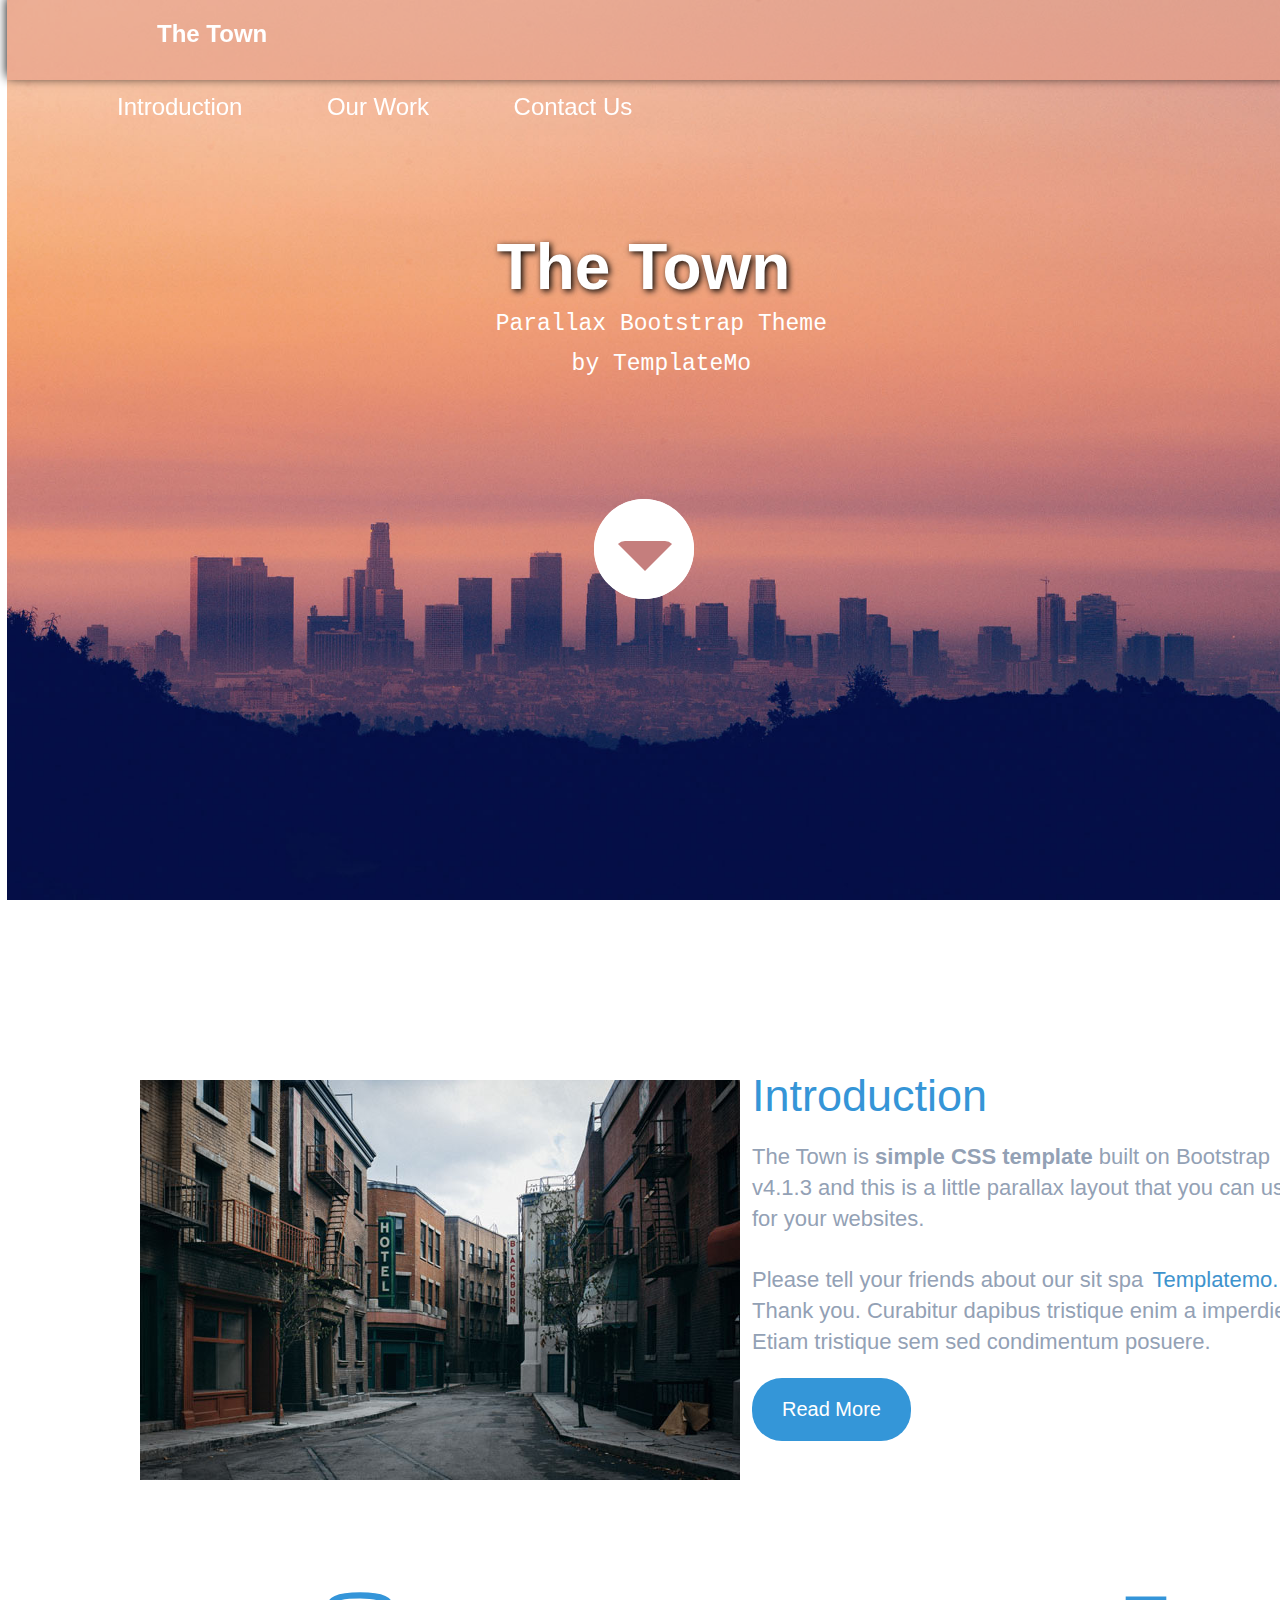
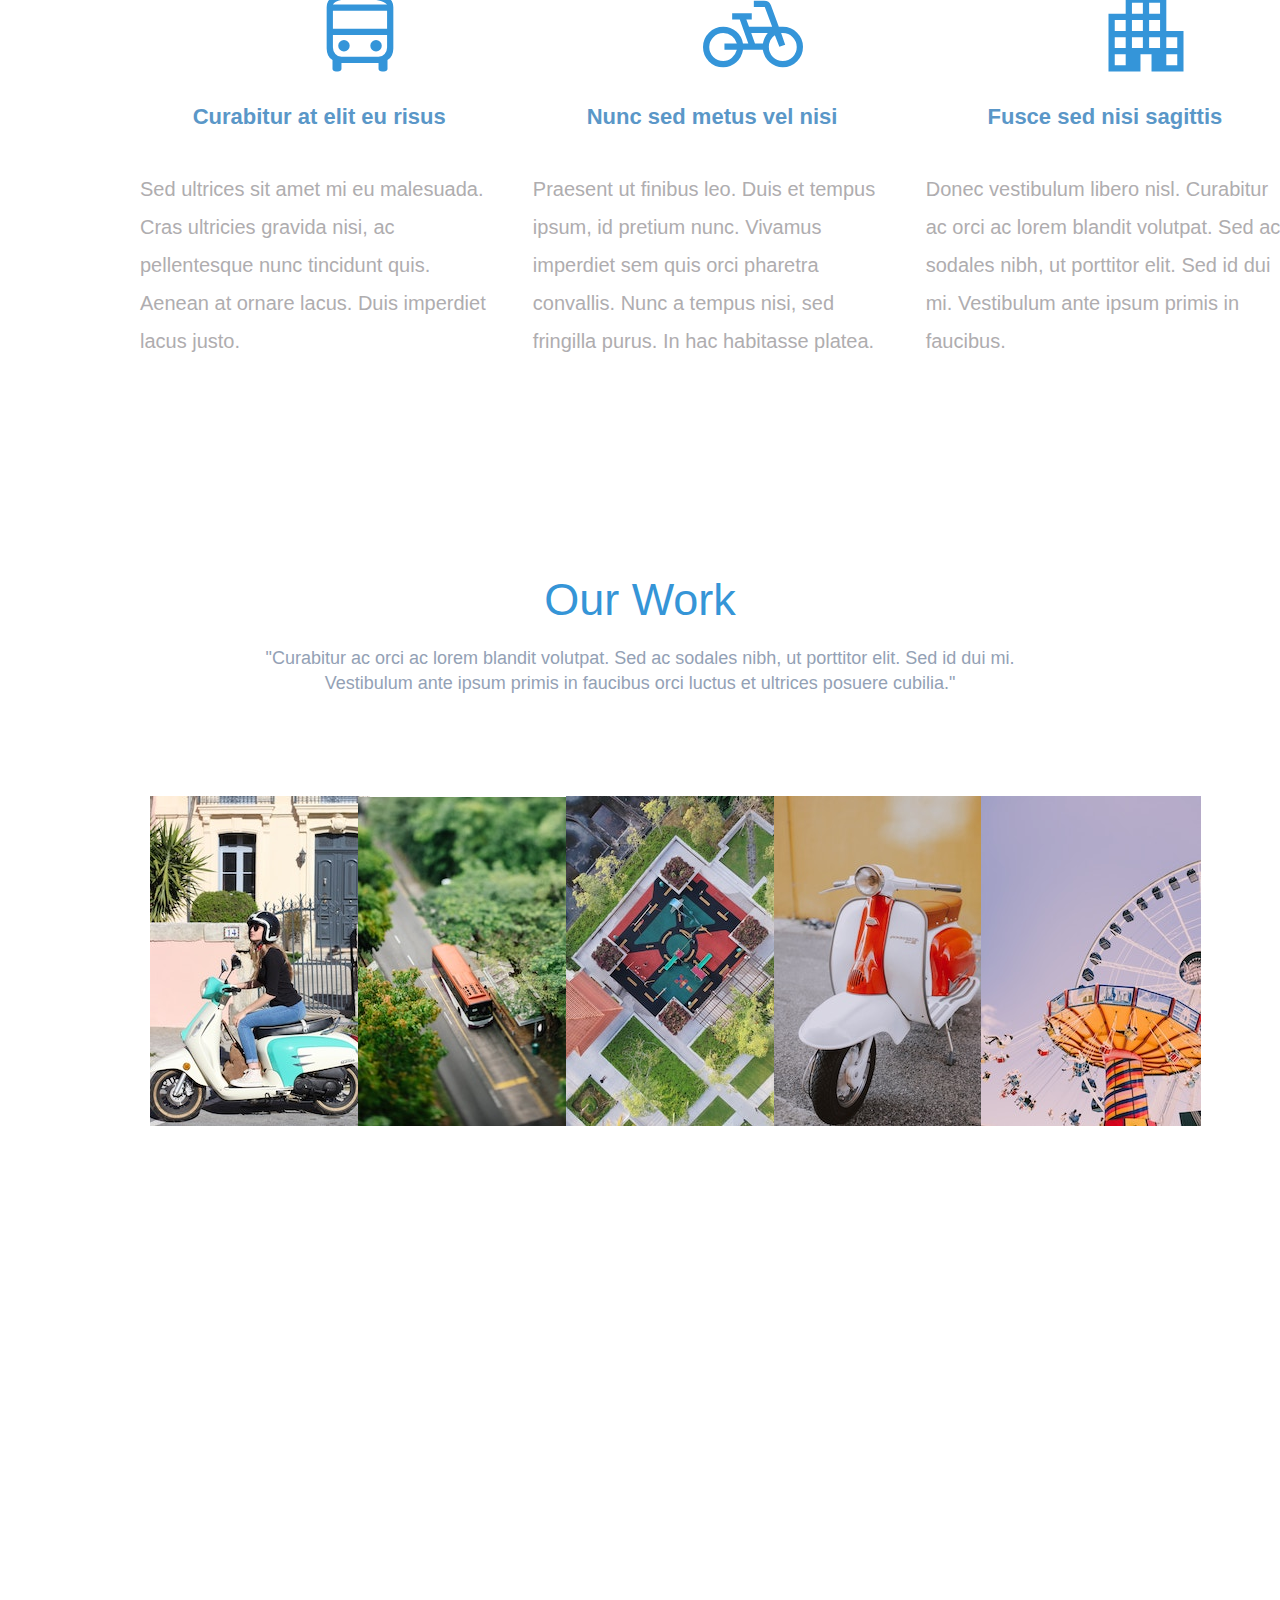
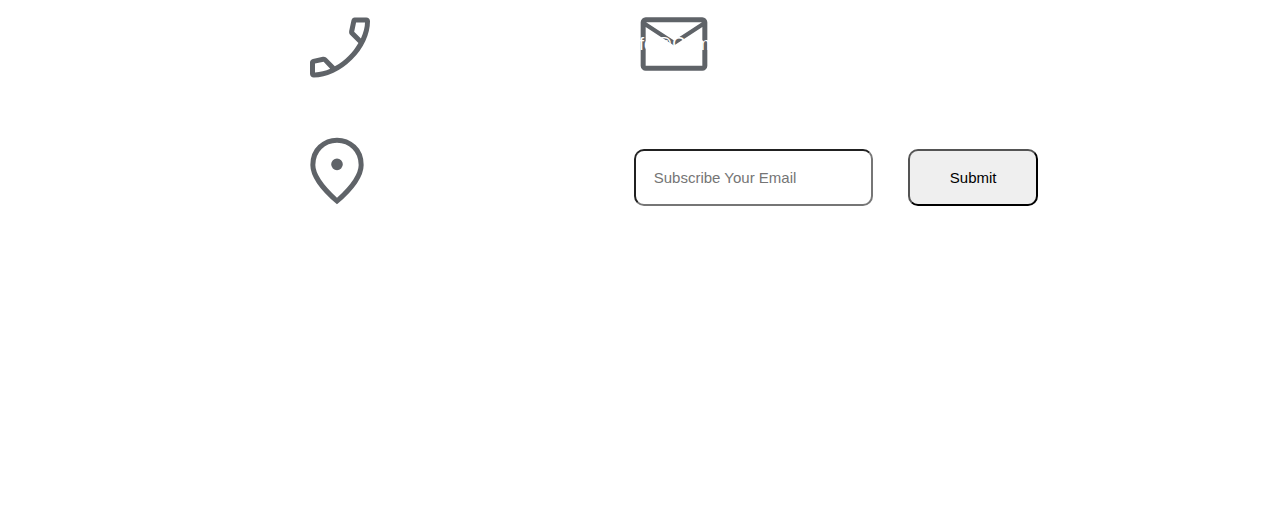
<file: index.html>
<!DOCTYPE html>
<html lang="en">
<head>
    <meta charset="UTF-8">
    <meta http-equiv="X-UA-Compatible" content="IE=edge">
    <meta name="viewport" content="width=device-width, initial-scale=1.0">
    <title>The-Town</title>
    <link rel="stylesheet" href="new.css">
    <link href="https://fonts.googleapis.com/icon?family=Material+Icons" rel="stylesheet">
</head>
<body>
    <section class="home" id="home">
        <nav>
        <h2><a class="town" href="#home">the town</a></h2> 
        <ul>
            <li><a href="#intro">introduction</a></li>
            <li><a href="#our-work">our work</a></li>
            <li><a href="#contact-us">contact us</a></li>
        </ul>
    </nav>
    <div class="content-home">
        <h1>The Town</h1>
        <pre>
            Parallax Bootstrap Theme
            by TemplateMo
        </pre>
    </div>
    </div>
        <div class="button-intro"><a href="#intro" ><p class="button-intro"></p></a></div>
    </section>
    <p class="scroll-nav"></p>
    <span id="intro"></span>
    <section class="introduction" >
        <div class="intro-img"><img src="images/the-town-01.jpg" alt="pic is not found"></div>
      <div class="intro-img-descraption">
        <h2>introduction</h2>
        <p>The Town is <b><span>simple CSS template</span></b> built on Bootstrap v4.1.3 and this is a little parallax layout that you can use for your websites.
            <br>
            <br>
            Please tell your friends about our sit spa <a class="outsite-link" target="_blank" href="https://templatemo.com/live/templatemo_525_the_town">templatemo. </a>
                      Thank you. Curabitur dapibus tristique enim a imperdiet. Etiam tristique sem sed condimentum posuere.
        </p>
        <span class="more">Read More</span>
    </div>
    <div class="details">
        <div class="one">
            <svg class="icon" xmlns="http://www.w3.org/2000/svg" height="48px" viewBox="0 -960 960 960" width="48px" fill="#3495d9"><path d="M249-120q-13 0-23-7.5T216-147v-84q-29-16-42.5-46T160-341v-397q0-74 76.5-108T481-880q166 0 242.5 34T800-738v397q0 34-13.5 64T744-231v84q0 12-10 19.5t-23 7.5h-19q-14 0-24-7.5T658-147v-55H302v55q0 12-10 19.5t-24 7.5h-19Zm232-644h259-520 261Zm177 293H220h520-82Zm-438-60h520v-173H220v173Zm106 219q23 0 39-16t16-39q0-23-16-39t-39-16q-23 0-39 16t-16 39q0 23 16 39t39 16Zm308 0q23 0 39-16t16-39q0-23-16-39t-39-16q-23 0-39 16t-16 39q0 23 16 39t39 16ZM220-764h520q-24-26-92-41t-167-15q-118 0-181 13.5T220-764Zm82 502h356q35 0 58.5-27t23.5-62v-120H220v120q0 35 23.5 62t58.5 27Z"/></svg>
            <h3>Curabitur at elit eu risus</h3>
            <p>Sed ultrices sit amet mi eu malesuada. Cras ultricies gravida nisi, ac pellentesque nunc tincidunt quis. Aenean at ornare lacus. Duis imperdiet lacus justo.</p>
        </div>
        <div class="two">
            <svg class="icon" xmlns="http://www.w3.org/2000/svg" height="48px" viewBox="0 -960 960 960" width="48px" fill="#3495d9"><path d="M194-160q-81 0-137.5-57T0-355q0-81 57.04-137.5T195-549q71 0 124.5 45.5T384-388h51l-82-232h-73v-60h188v60h-52l26 71h222l-71-191H488v-60h99q24 0 40.5 11t24.5 33l76 207h38q80.51 0 137.26 56.23Q960-436.53 960-356.75 960-276 903.74-218T766-160q-71.6 0-125.8-48T574-328H384q-11 72-64.5 120T194-160Zm0-60q48 0 83.5-31t47.5-77H206v-60h119q-12-45-48-73t-82-28q-56 0-95.5 39T60-355q0 56.25 39 95.62Q138-220 194-220Zm305-168h76q4-23 15.5-51t31.5-50H463l36 101Zm267 168q56 0 95-39.38 39-39.37 39-95.62 0-56-39-95t-95-39h-16l39 113-56 19-43-112q-29 17-43.5 48T632-355q0 56.25 39 95.62Q710-220 766-220ZM193-355Zm573 0Z"/></svg>
            <h3>Nunc sed metus vel nisi</h3>
            <p>
                Praesent ut finibus leo. Duis et tempus ipsum, id pretium nunc. Vivamus imperdiet sem quis orci pharetra convallis. Nunc a tempus nisi, sed fringilla purus. In hac habitasse platea.
            </p>
        </div>
        <div class="three">
            <svg class="icon" xmlns="http://www.w3.org/2000/svg" height="48px" viewBox="0 -960 960 960" width="48px" fill="#3495d9"><path d="M120-120v-555h165v-165h390v330h165v390H533v-165H427v165H120Zm60-60h105v-105H180v105Zm0-165h105v-105H180v105Zm0-165h105v-105H180v105Zm165 165h105v-105H345v105Zm0-165h105v-105H345v105Zm0-165h105v-105H345v105Zm165 330h105v-105H510v105Zm0-165h105v-105H510v105Zm0-165h105v-105H510v105Zm165 495h105v-105H675v105Zm0-165h105v-105H675v105Z"/></svg>
            <h3>Fusce sed nisi sagittis</h3>
            <p>
                Donec vestibulum libero nisl. Curabitur ac orci ac lorem blandit volutpat. Sed ac sodales nibh, ut porttitor elit. Sed id dui mi. Vestibulum ante ipsum primis in faucibus.
            </p>
        </div>
    </div>
    </section>
    <span id="our-work"></span>
    <section class="our-work">
        <h2>Our Work</h2>
        <p>
            "Curabitur ac orci ac lorem blandit volutpat. Sed ac sodales nibh, ut porttitor elit. Sed id  dui  mi. <br> Vestibulum ante ipsum primis in faucibus orci luctus et ultrices posuere cubilia."
        </p>
        <div class="images">
        <div class="img-one"><img src="images/gallery-tn-01.jpg" alt=""></div>
        <div class="img-two"><img src="images/gallery-tn-02.jpg" alt=""></div>
        <div class="img-three"><img src="images/gallery-tn-03.jpg" alt=""></div>
        <div class="img-four"><img src="images/gallery-tn-04.jpg" alt=""></div>
        <div class="img-five"><img src="images/gallery-tn-05.jpg" alt=""></div>
    </div>
    </section>
    <section class="contact-us" id="contact-us">
        <div class="contact-elments">
        <h2>contact us</h2>
        <br>
        <span></span>
      <br>
      <br>
      <br>
        <p>
            Nullam tincidunt, lacus a suscipit luctus, elit turpis tincidunt dui, non tempus sem turpis vitae lorem. Maecenas eget odio in sapien <br> ultrices viverra vitae vel leo. Curabitur at elit eu risus pharetra pellentesque at at velit.
        </p>
    </div>
    <div class="footer">
        <div class="icons-one">
            <svg class="drop-one" xmlns="http://www.w3.org/2000/svg" height="48px" viewBox="0 -960 960 960" width="48px" fill="#5f6368"><path d="M165-120q-19.29 0-32.14-12.86Q120-145.71 120-165v-135q0-14.91 10-26.96Q140-339 155-343l119-26q12.7-2 25.85 2Q313-363 323-352l95 98q45-24 86-55.5t78-69.5q35-34 64-72t55-82l-99.77-100.77Q593-642 590.5-653.5t-.43-25.86L617-805q4-15 14-25t24-10h140q19.29 0 32.14 12.86Q840-814.29 840-795q0 116-56 236.5T625-335Q522-232 401.5-176T165-120Zm566-468q25-60 37-106.5t12-85.5H673l-23 110 81 82ZM362-225l-79-83-103 21v107q45-2 93-14t89-31Zm369-363ZM362-225Z"/></svg>
            <a href="" class="tel">010-020-0340</a>
            <svg class="drop-two" xmlns="http://www.w3.org/2000/svg" height="48px" viewBox="0 -960 960 960" width="48px" fill="#5f6368"><path d="M480.09-490q28.91 0 49.41-20.59 20.5-20.59 20.5-49.5t-20.59-49.41q-20.59-20.5-49.5-20.5t-49.41 20.59q-20.5 20.59-20.5 49.5t20.59 49.41q20.59 20.5 49.5 20.5ZM480-159q133-121 196.5-219.5T740-552q0-117.79-75.29-192.9Q589.42-820 480-820t-184.71 75.1Q220-669.79 220-552q0 75 65 173.5T480-159Zm0 79Q319-217 239.5-334.5T160-552q0-150 96.5-239T480-880q127 0 223.5 89T800-552q0 100-79.5 217.5T480-80Zm0-480Z"/></svg>
            <a href="" class="map">Location on Maps</a>
        </div>
        <div class="icons-two">
            <svg class="drop-three" xmlns="http://www.w3.org/2000/svg" height="48px" viewBox="0 -960 960 960" width="48px" fill="#5f6368"><path d="M140-160q-24 0-42-18t-18-42v-520q0-24 18-42t42-18h680q24 0 42 18t18 42v520q0 24-18 42t-42 18H140Zm340-302L140-685v465h680v-465L480-462Zm0-60 336-218H145l335 218ZM140-685v-55 520-465Z"/></svg>
            <a href="mailto:" class="mail">info@company.co</a>
            <form action="" method="get">
                <input class="place-holder" name="Email" type="email" placeholder="subscribe your email">
                <input class="save" type="submit" value="submit">
            </form>
        </div>
    </div>
    <p class="end">Copyright © 2019 Company Name - Design: Template Mo by Omar Emad</p>
    </section>
    
</body>
</html>
</file>
<file: new.css>
* {
    margin: 0px;
    padding: 0px;
    box-sizing: border-box;
}
body {
    font-family:'Segoe UI', Tahoma, Geneva, Verdana, sans-serif;
    overflow-x: hidden;
}
.home {
background-image: url(images/the-town-bg-01.jpg);
background-position: center;
background-attachment: fixed;
background-size: cover;
height: 100vh;
margin-left: 7px;
margin-bottom: 0px;
padding-top: 80px;
}
nav {
  background-color:#e69b8496;
  width: 100%;
  height: 80px;
  position: fixed;
  top: 0;
  z-index: 3000;
  box-shadow: 0px -3px 11px black;
}
nav ul li a {
    text-decoration: none;
    color: white;
    font-size: 24px;
    text-transform: capitalize;
    cursor: pointer;
}
nav h2  {
    width: 28%;
    font-size: 1.5rem;
    margin: 20px 150px;
    display: inline-block;
}
.town {
    text-decoration: none;
    color: white;
    font-size: 24px;
    text-transform: capitalize;
    cursor: pointer;
}
nav ul {
    width: 47%;
    display: inline-block;
    margin-left: 70px;
}
nav ul li {
    display: inline-block;
    margin: 25px 40px;
    list-style: none;
}
nav ul li a:hover {
    color: blue;
}
nav h2 .town:hover {
    color: blue;

}
h1 {
    color: white;
    font-size: 4rem; 
    text-shadow: 2px 2px 6px black;
}
.content-home pre {
color: white;
font-size: 23px;
margin-right: 130px;
line-height: 2.5rem;
margin-bottom: -20px;
}
.content-home {
    text-align: center;
    margin: 150px 0px;
}
.scroll-nav{
    background-color: #e69b8400;
    width: 100%;
    height: 80px;
    transition: all 0.3s 0.1s linear;
    position: sticky;
    top: 0;
    z-index: 2000;
    display: block;
    color: aqua;
}
.button-intro {
    background-color: white;
    width: 100px;
    height: 100px;
    margin: auto;
    margin-top: -75px;
    border-radius: 50%;
    position: relative;
}
.button-intro::before {
    content: "";
    width: 0px;
    height: 0px;
    border-width: 30px;
    border-style: solid;
    border-color: #c57e7d transparent transparent transparent;
    border-radius: 10px;
    position: absolute;
    top: 42%;
    left: 21%;
    cursor: pointer;
}
.button-intro::before:hover {
    color: white;
    background: #3496d8;
}
.button-intro:hover {
    color: white;
    background: #3496d8;
}
.introduction {
    width: 100%;
    margin-top: 100px;
    position: relative;
    cursor: pointer;
    margin-left: 40px;
}
.intro-img {
    width: 40%;
    display: inline-block;
    margin-left: 100px;
    height: 450px;
}
.intro-img img {
  position: absolute;
  top: 0;
}
.intro-img-descraption {
    width: 35%;
    display: inline-block;
   margin-left: 100px;
   position: absolute;
   top: -25px;
   height: 480px;
   margin-bottom: 10px;
}
.intro-img-descraption h2 {
    color: rgb(53, 149, 215);
    font-weight: 400;
    padding-bottom: 20px;
    font-size: 45px;
    text-transform: capitalize;
    margin-top: 15px;
}
.intro-img-descraption p {
    color: rgb(147, 161, 181);
    font-size: 22px;
    width: 555px;
    line-break: auto;
    line-height: 1.4;
}
.outsite-link {
    color: rgb(62, 147, 205);
    font-size: 22px;
    text-decoration: none;
    text-transform: capitalize;
    cursor: pointer;
    padding: 3px;
}
.outsite-link:hover {
color: blue;
}
.more {
    text-align: center;
    margin-left: 0px;
    background: #3496d8;
    padding: 20px 30px;
    border-radius: 30px;
    position: absolute;
    margin-top: 20px;
    color: white;
    text-transform: capitalize;
    font-size: 20px;
}
.more:hover{
    color: white;
    background-color: #3496d880;
}
.details {
    width: 100%;
    height: 500px;
    margin-top: 20px;
    position: relative;
    margin-left: 70px;
}
.one,.two,.three {
    width: 28%;
    display: inline-block;
    margin-left: 30px;
}
.icon {
    width: 100px;
    height: 100px;
    position: absolute;
    z-index: 15;
    top: 30px;
    margin-left: 170px;
    color: rgb(52, 149, 216);
}
.one h3,.two h3,.three h3 {
    color: rgb(90, 151, 200);
    text-align: center;
    font-size: 22px;
    margin-top: 150px;
    margin-bottom: 40px;
    z-index: 12;
}
.one p,.two p,.three p {
    color: rgb(175, 173, 175);
    font-size: 20px;
    line-height: 1.9;
}
.our-work {
    width: 100%;
    margin-top: 120px;
    height: 650px;
}
.our-work h2 {
text-align: center;
color: rgb(53, 149, 215);
font-weight: 400;
padding-bottom: 20px;
font-size: 45px;
text-transform: capitalize;
} 
.our-work p {
    color: rgb(147, 161, 181);
    font-size: 18px;
    line-break: auto;
    line-height: 1.4;
    text-align: center;
    margin-bottom: 20px;
}
.images {
    margin-top: 100px;
    margin-left: 150px;
}
.img-one,.img-two,.img-three,.img-four,.img-five {
    width: 18%;
    display: inline-block;
}
.contact-us {
 width: 100%;
background-image: url(images/the-town-bg-02.jpg);
background-position: center;
background-attachment: fixed;
background-size: cover;
height: 100vh;
padding-top: 100px;
padding-left: 300px;
}
.contact-us h2 {
    color: rgb(255, 255, 255);
    font-weight: 400;
    font-size: 45px;
    text-transform: capitalize;
    margin-top: 50px;
}
.contact-us p {
    color: #ffffff;
    font-size: 18px;
    line-height: 1.4;
}
.contact-elments {
width: 80%;
}
.contact-us span {
    background-color: #ffffff;
    width: 65%;
    height: 2px;
    position: absolute;
}
.contact-us span::after {
    content: "";
    width: 280px;
    height: 10px;
    background-color: #ffffff;
    position: absolute;
}
.footer {
    margin-top: 0px;
    width: 70%;
    position: relative;
}
.icons-one {
    width: 48%;
    display: inline-block;
}
.drop-one {
    display: block;
    width: 80px;
    height: 147px;
}
.icons-one a {
    margin-left: 77px;
    margin-top: -80px;
    height: 0px;
}
.drop-two {
    position: absolute;
    width: 80px;
    height: 100px;
    left: -3px;
}
.drop-three {
    width: 80px;
    height: 220px;
    position: absolute;
    top:-40px;
}
.map {
    margin-bottom: 20px;
    position: absolute;
    top: 224px;
    z-index: 2000;
    left: -75px;
}
.tel {
    position: absolute;
    top: 100px;
    left: -75px;
}
.icons-two {
    width: 48%;
    display: inline-block;
}
.icons-two .mail{
    position: absolute;
    height: 0px;
    top: 20px;
    right: 210px;
}
.tel,.map,.mail {
    text-decoration: none;
    color: white;
    font-size: 18px;
    text-transform: capitalize;
    cursor: pointer;
    padding: 40px;
    padding-right: 0px;
    padding-left: 70px;
}
.tel:hover,.map:hover,.mail:hover {
    color: #3496d8;
} 
.icons-two form {
    position: absolute;
    top: 175px;
    width: 450px;
}
.icons-two form input {
    padding: 18px;
    border-radius: 10px;
}
.place-holder {
    color: black;
    text-transform: capitalize;
    font-family: inherit;
    font-weight: 500;
    font-size: 15px;
}
.save {
    margin-left: 31px;
    color: black;
    text-transform: capitalize;
    font-family: inherit;
    font-weight: 500;
    font-size: 15px;
    cursor: pointer;
    width: 130px;
}
.end {
    text-align: center;
    margin-right: 220px;
    margin-top: 40px;
    padding-top: 120px;
}
</file>
